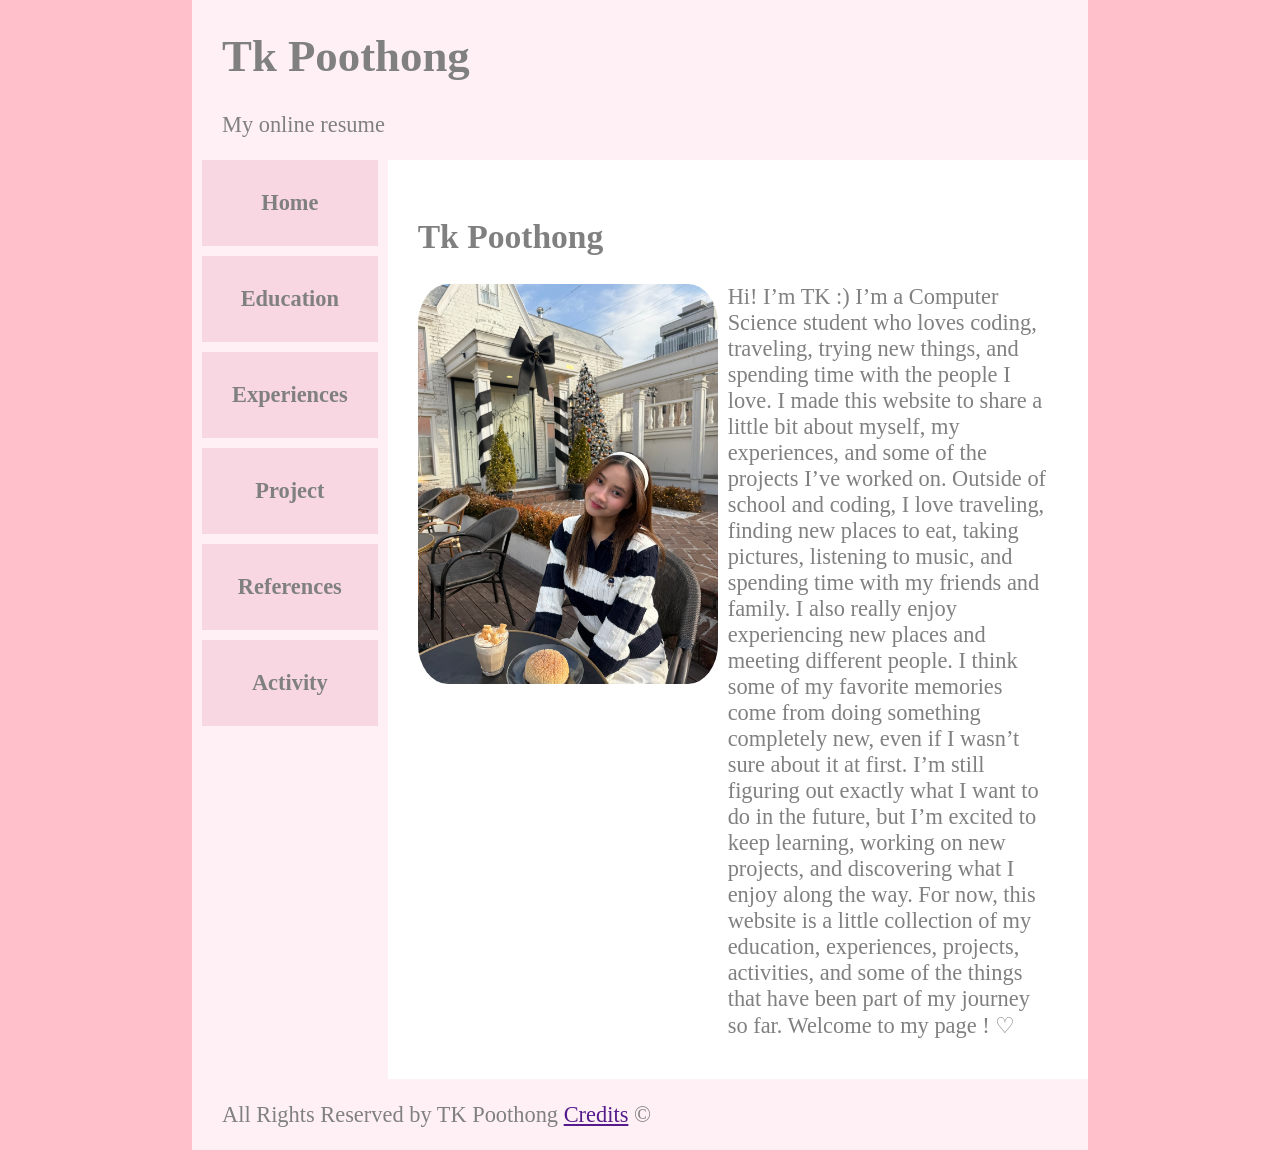
<file: index.html>
<!DOCTYPE html>
<html lang="en">

<head>
    <title>Home</title>
    <link rel="stylesheet" href="styles.css">
</head>

<body>

<header>
    <h1>Tk Poothong</h1>
    <p>My online resume</p>
</header>

<div class = "container">
    <nav class = "navbar">
        <ul>
            <li><a href="./index.html">Home</a></li>
            <li><a href="./education.html">Education</a></li>
            <li><a href="./experiences.html">Experiences</a></li>
            <li><a href="./project.html">Project</a></li>
            <li><a href="./references.html">References</a></li>
            <li><a href="./activity.html">Activity</a></li>
        </ul>
    </nav>

    <main class = "main">
        <h2>Tk Poothong</h2>
        <div class = "container">
            <img class = "img" src="image/tonkaow'sprofile.jpg" alt="This is me" width="300" height="400">
            <div class = "main mainHome" >

                    Hi! I’m TK :) I’m a Computer Science student who loves coding,
                    traveling, trying new things, and spending time with the people I love.
                    I made this website to share a little bit about myself, my experiences, and some of the projects I’ve worked on.
                    Outside of school and coding, I love traveling, finding new places to eat, taking pictures, listening to music, and spending time with my friends and family. I also really enjoy experiencing new places and meeting different people. I think some of my favorite memories come from doing something completely new, even if I wasn’t sure about it at first.
                    I’m still figuring out exactly what I want to do in the future, but I’m excited to keep learning,
                    working on new projects, and discovering what I enjoy along the way.
                    For now, this website is a little collection of my education, experiences, projects, activities,
                    and some of the things that have been part of my journey so far.
                    Welcome to my page ! ♡


            </div>
        </div>
    </main>
</div>

<footer>
    <p>All Rights Reserved by TK Poothong <a href ="">Credits</a> &#169</p>
</footer>

</body>

</html>
</file>
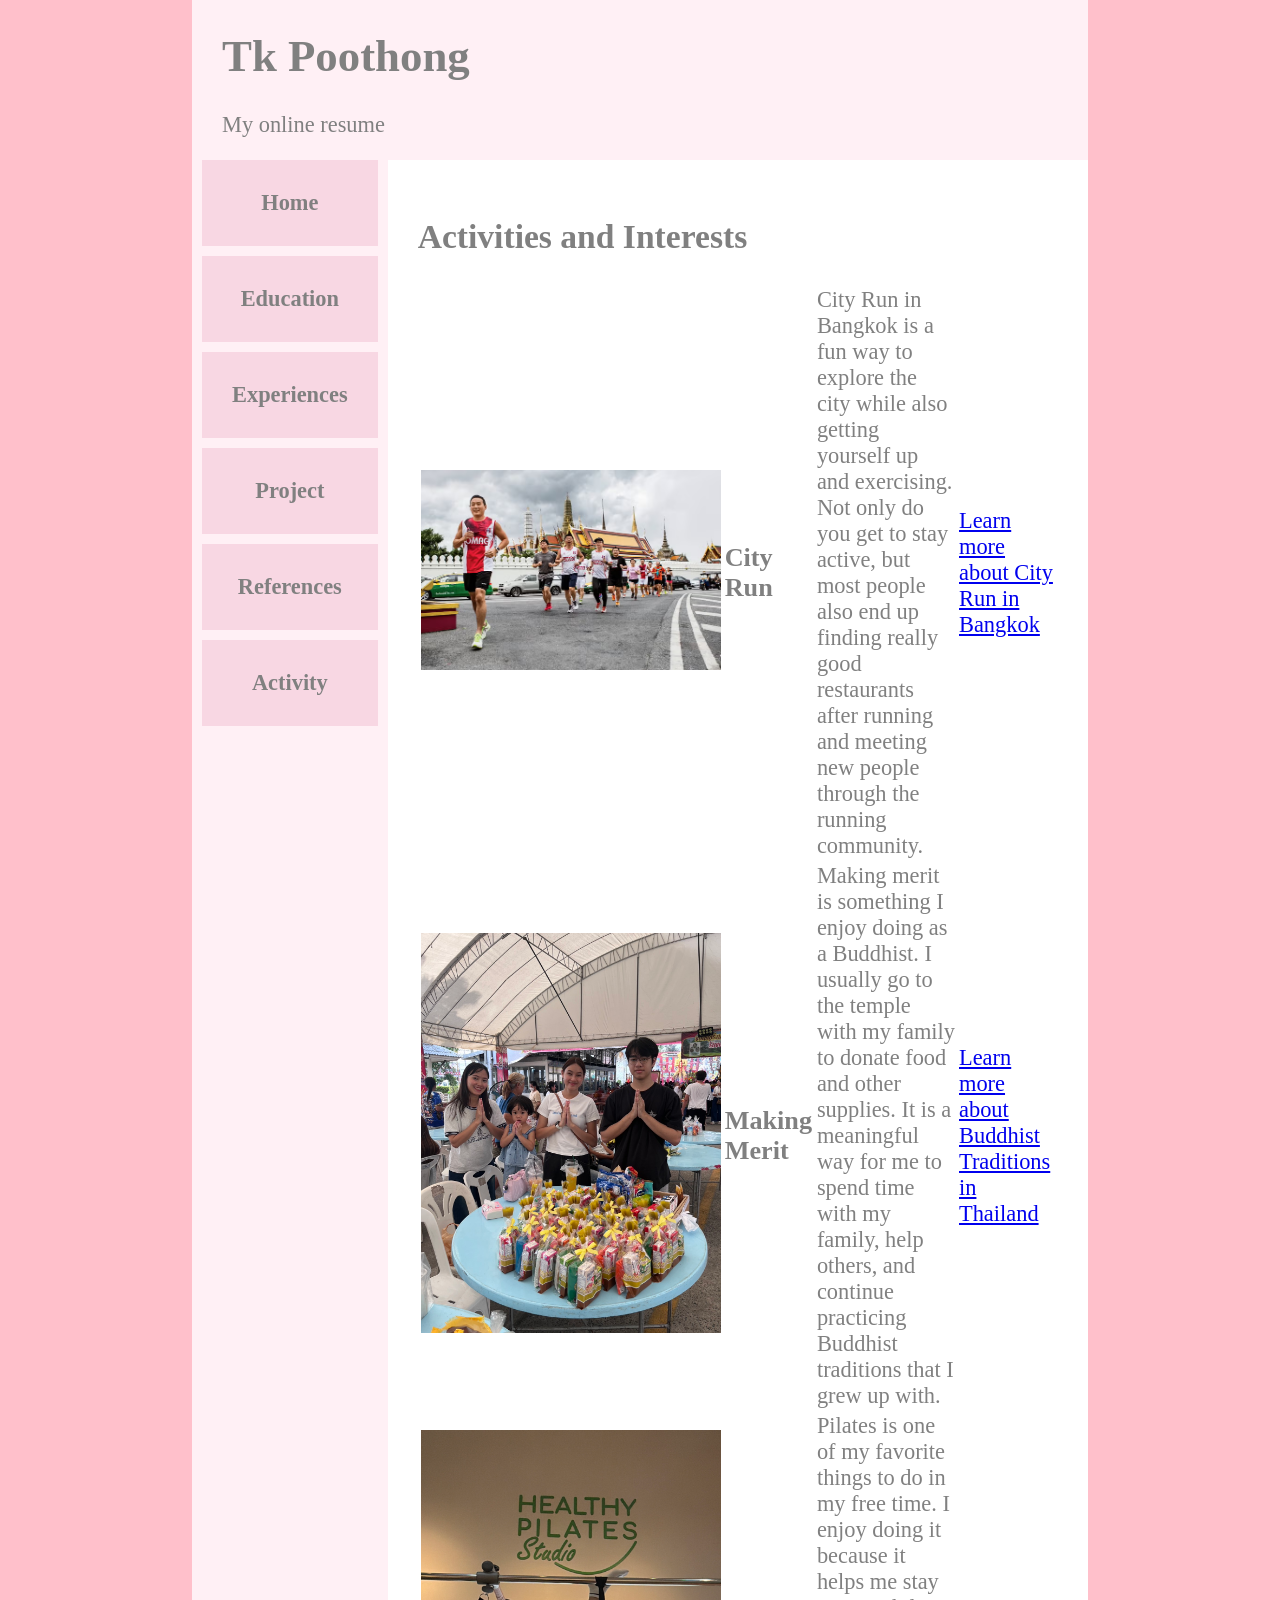
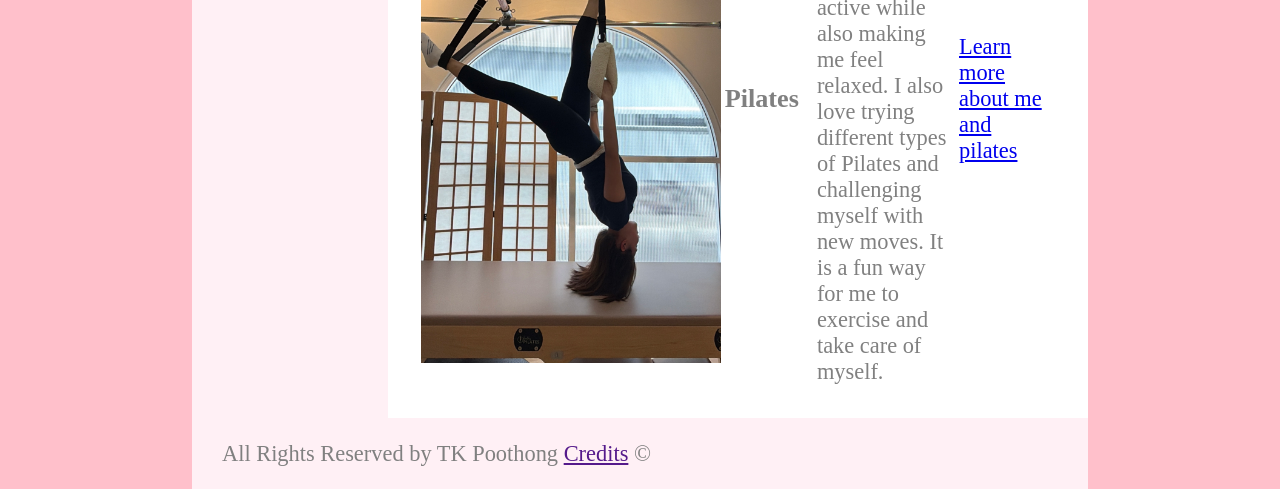
<file: activity.html>
<!DOCTYPE html>
<html lang="en">

<head>
    <title>Activity</title>
    <link rel="stylesheet" href="styles.css">
</head>

<body>

<header>
    <h1>Tk Poothong</h1>
    <p>My online resume</p>
</header>

<div class = "container">
    <nav class = "navbar">
        <ul>
            <li><a href="./index.html">Home</a></li>
            <li><a href="./education.html">Education</a></li>
            <li><a href="./experiences.html">Experiences</a></li>
            <li><a href="./project.html">Project</a></li>
            <li><a href="./references.html">References</a></li>
            <li><a href="./activity.html">Activity</a></li>
        </ul>
    </nav>

<main class = "main">
    <h2>
        Activities and Interests
    </h2>
    <table>
        <tr>
            <td>
                <img src="image/city_run.jpg" alt="City Run" width="300">
            </td>
            <td>
                <h3>
                    City Run
                </h3>
            </td>
            <td>
                City Run in Bangkok is a fun way to explore the city while also getting yourself up and exercising. Not only do you get to stay active, but most people also end up finding really good restaurants after running and meeting new people through the running community.
            </td>
            <td>
                <a href="https://www.facebook.com/groups/654640701341188/">Learn more about City Run in Bangkok</a>
            </td>
        </tr>
        <tr>
            <td>
                <img src="image/ชาวพุทธ.jpg" alt="Making Merit" width="300">
            </td>
            <td>
                <h3>
                    Making Merit
                </h3>
            </td>
            <td>
                Making merit is something I enjoy doing as a Buddhist. I usually go to the temple with my family to donate food and other supplies. It is a meaningful way for me to spend time with my family, help others, and continue practicing Buddhist traditions that I grew up with.
            </td>
            <td>
                <a href="https://thaibatr.com/">Learn more about Buddhist Traditions in Thailand</a>
            </td>
        </tr>
        <tr>
            <td>
                <img src="image/pilates.jpg" alt="Pilates" width="300">
            </td>
            <td>
                <h3>
                    Pilates
                </h3>
            </td>
            <td>
                Pilates is one of my favorite things to do in my free time. I enjoy doing it because it helps me stay active while also making me feel relaxed. I also love trying different types of Pilates and challenging myself with new moves. It is a fun way for me to exercise and take care of myself.
            </td>
            <td>
                <a href="https://www.instagram.com/clubpilatesthailand/">Learn more about me and pilates</a>
            </td>
        </tr>
    </table>

</main>

</div>

<footer>
    <p>All Rights Reserved by TK Poothong <a href ="">Credits</a> &#169</p>
</footer>

</body>

</html>
</file>
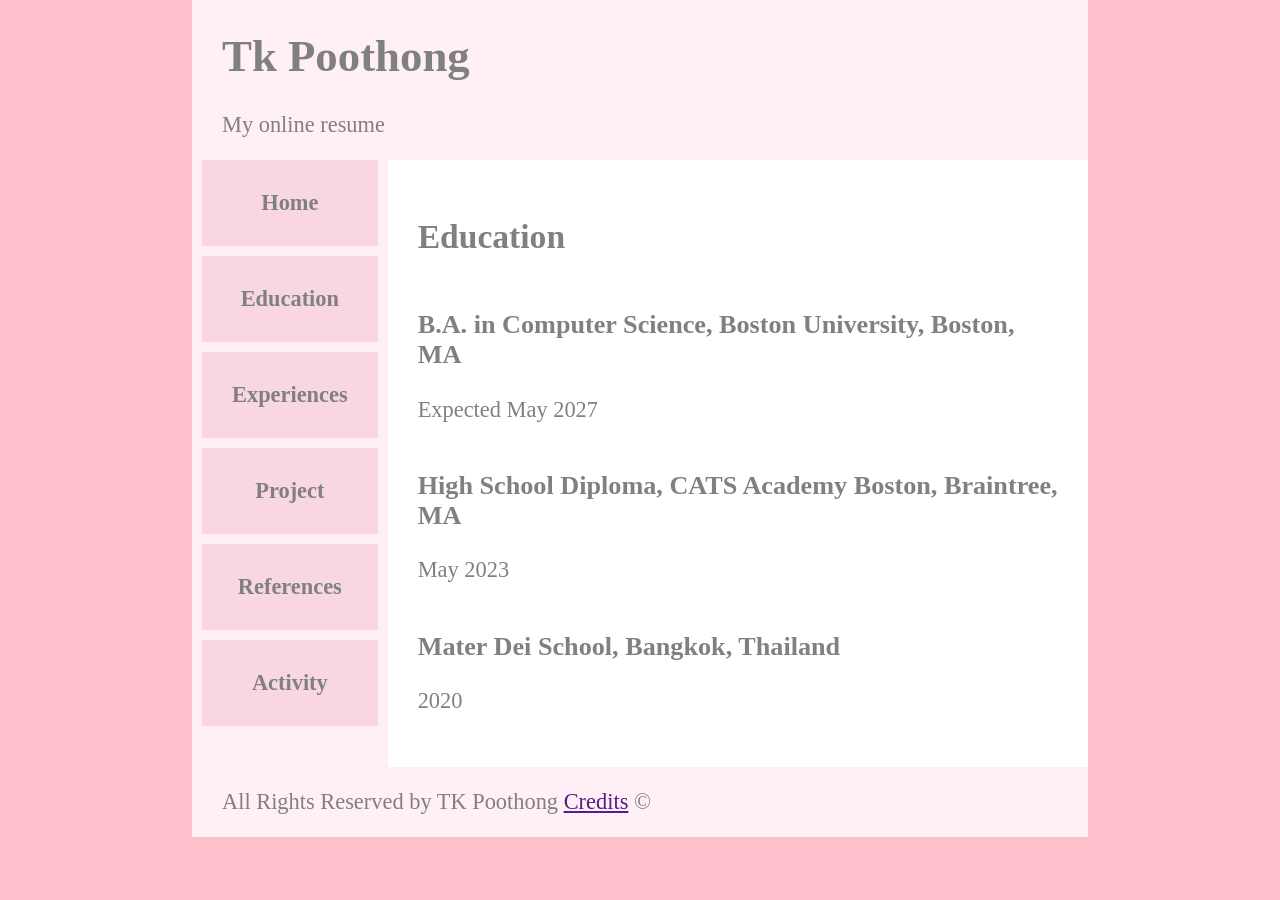
<file: education.html>
<!DOCTYPE html>
<html lang="en">

<head>
    <title>Education</title>
    <link rel="stylesheet" href="styles.css">
</head>

<body>

<header>
    <h1>Tk Poothong</h1>
    <p>My online resume</p>
</header>

<div class = "container">
    <nav class = "navbar">
        <ul>
            <li><a href="./index.html">Home</a></li>
            <li><a href="./education.html">Education</a></li>
            <li><a href="./experiences.html">Experiences</a></li>
            <li><a href="./project.html">Project</a></li>
            <li><a href="./references.html">References</a></li>
            <li><a href="./activity.html">Activity</a></li>
        </ul>
    </nav>

<main class = "main">
    <h2>Education</h2>
    <div>
        <h3>B.A. in Computer Science, Boston University, Boston, MA</h3>
        <p>Expected May 2027</p>
    </div>
    <div>
        <h3>High School Diploma, CATS Academy Boston, Braintree, MA</h3>
        <p>May 2023</p>
    </div>
    <div>
        <h3>Mater Dei School, Bangkok, Thailand</h3>
        <p>2020</p>
    </div>
</main>
</div>
<footer>
    <p>All Rights Reserved by TK Poothong <a href ="">Credits</a> &#169</p>
</footer>

</body>

</html>
</file>
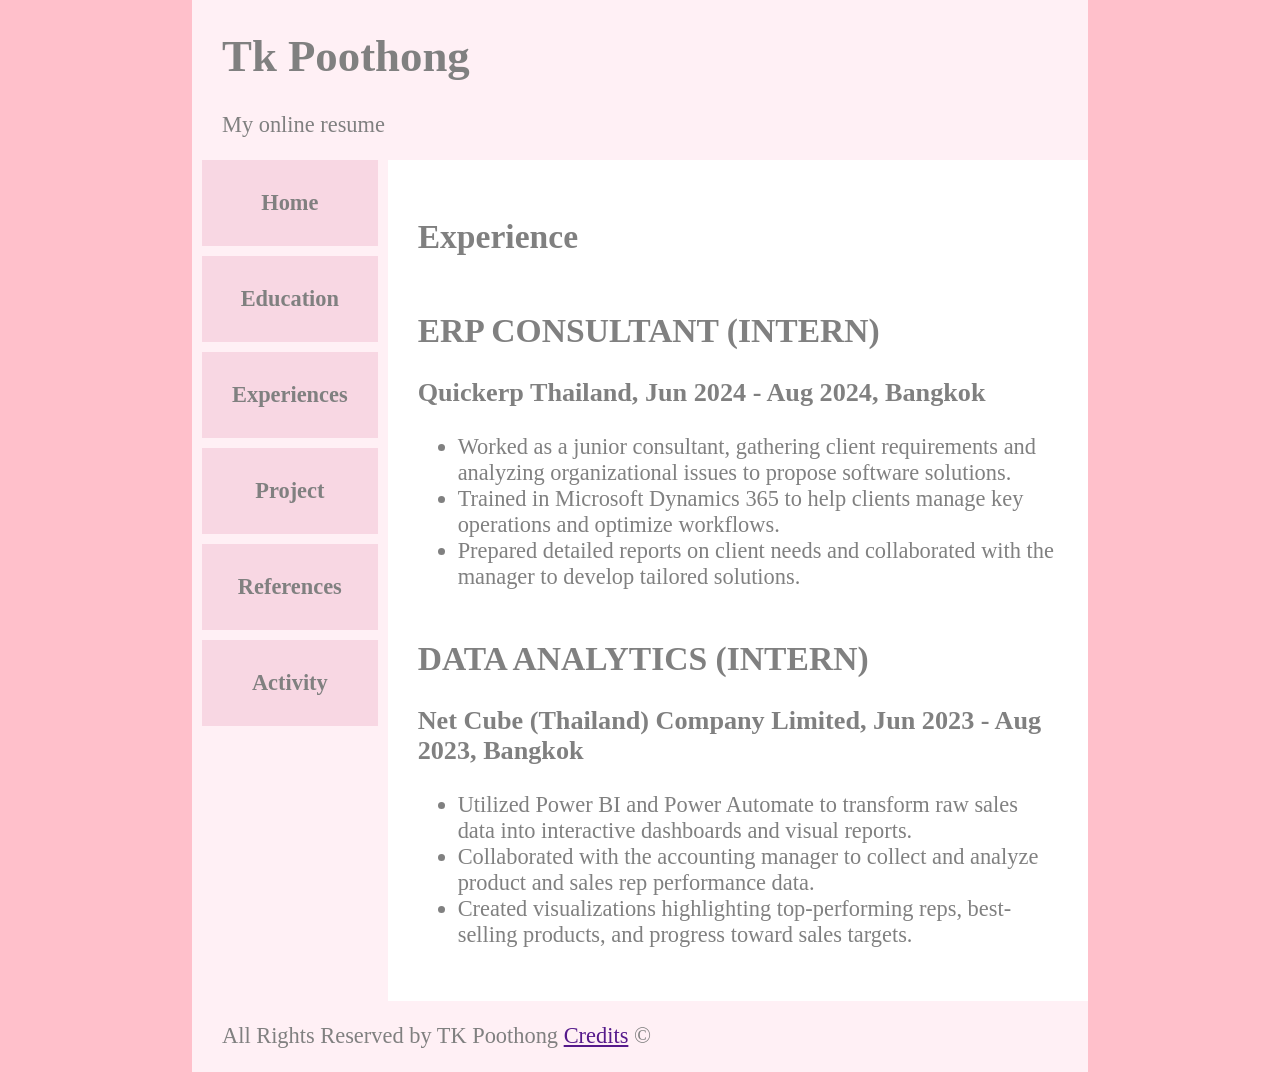
<file: experiences.html>
<!DOCTYPE html>
<html lang="en">

<head>
    <title>Experiences</title>
    <link rel="stylesheet" href="styles.css">
</head>

<body>

<header>
    <h1>Tk Poothong</h1>
    <p>My online resume</p>
</header>
<div class = "container">
    <nav class = "navbar">
        <ul>
            <li><a href="./index.html">Home</a></li>
            <li><a href="./education.html">Education</a></li>
            <li><a href="./experiences.html">Experiences</a></li>
            <li><a href="./project.html">Project</a></li>
            <li><a href="./references.html">References</a></li>
            <li><a href="./activity.html">Activity</a></li>
        </ul>
    </nav>
<main class = "main">
    <h2>Experience</h2>

    <div>
        <h2>ERP CONSULTANT (INTERN)</h2>
        <h3>Quickerp Thailand, Jun 2024 ‐ Aug 2024, Bangkok</h3>
        <ul>
            <li>Worked as a junior consultant, gathering client requirements and analyzing
                organizational issues to propose software solutions.</li>
            <li>Trained in Microsoft Dynamics 365 to help clients manage key operations
                and optimize workflows.</li>
            <li>Prepared detailed reports on client needs and collaborated with the
                manager to develop tailored solutions.</li>
        </ul>
    </div>


    <div>
        <h2>DATA ANALYTICS (INTERN)</h2>
        <h3>Net Cube (Thailand) Company Limited, Jun 2023 ‐ Aug 2023, Bangkok</h3>
        <ul>
            <li>Utilized Power BI and Power Automate to transform raw sales data into
                interactive dashboards and visual reports.</li>
            <li>Collaborated with the accounting manager to collect and analyze product
                and sales rep performance data.</li>
            <li>Created visualizations highlighting top-performing reps, best-selling
                products, and progress toward sales targets.</li>
        </ul>
    </div>
</main>
</div>

<footer>
    <p>All Rights Reserved by TK Poothong <a href ="">Credits</a> &#169</p>
</footer>

</body>

</html>
</file>
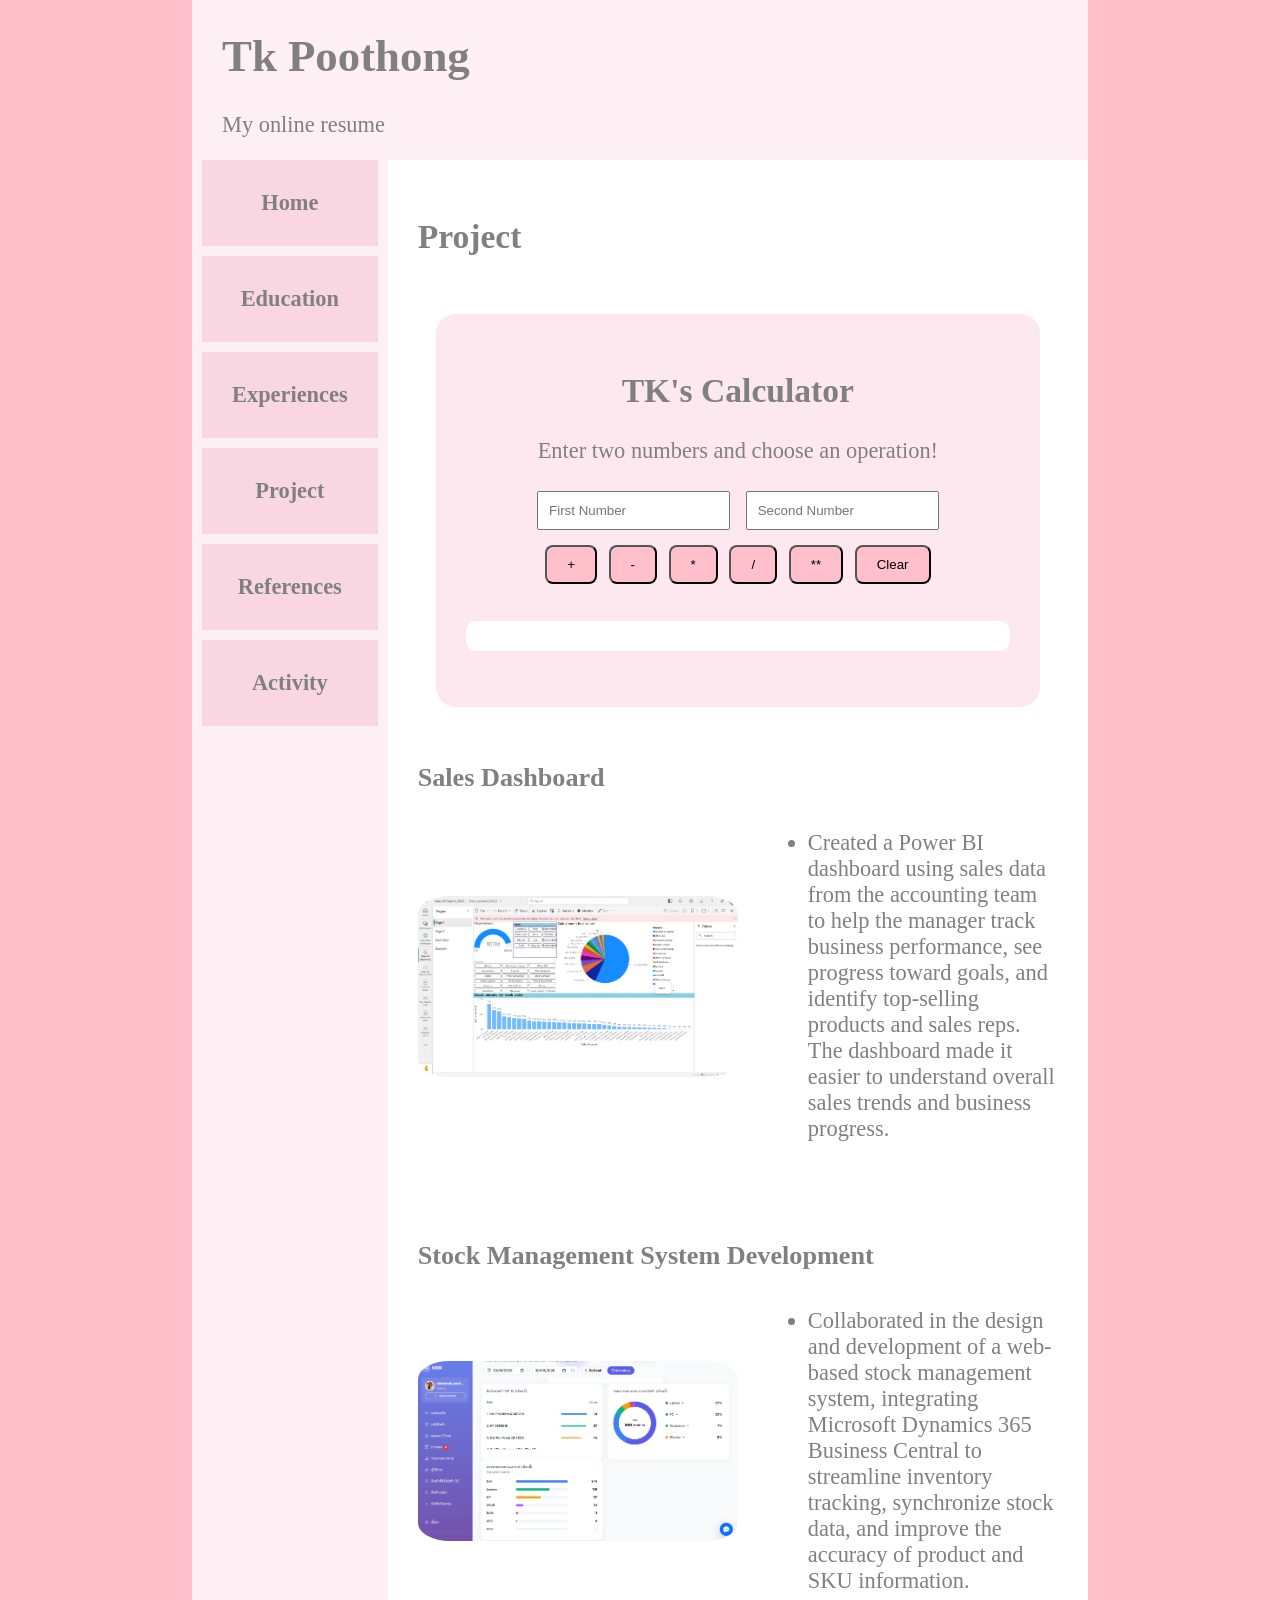
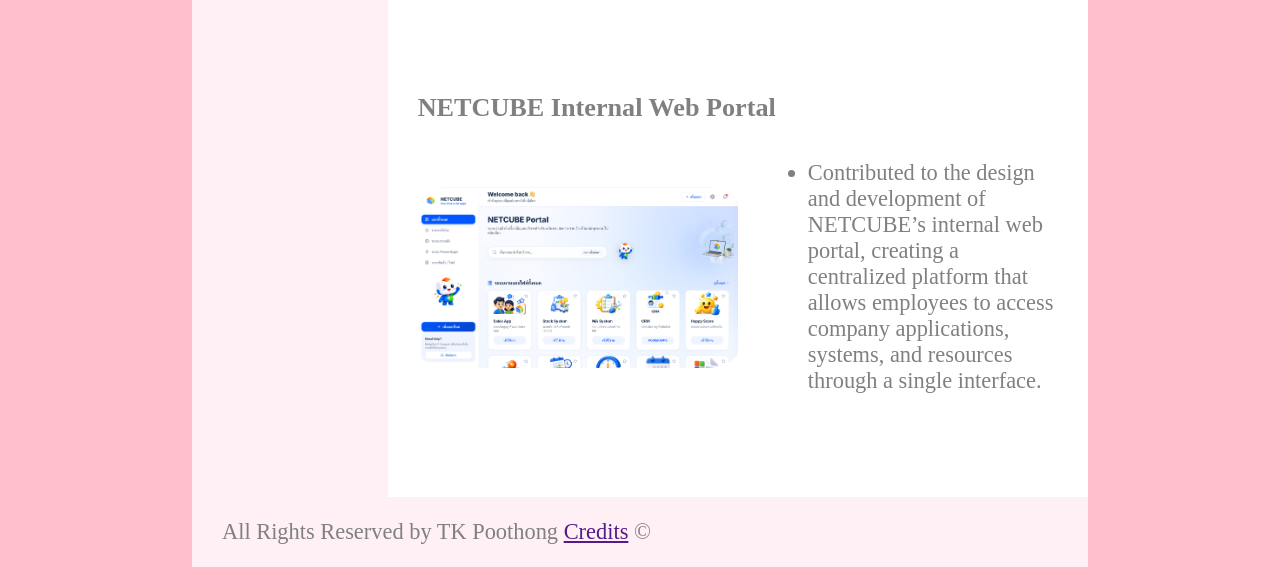
<file: project.html>
<!DOCTYPE html>
<html lang="en">

<head>
    <title>Education</title>
    <link rel="stylesheet" href="styles.css">
</head>

<body>

<header>
    <h1>Tk Poothong</h1>
    <p>My online resume</p>
</header>
<div class = "container">
    <nav class = "navbar">
        <ul>
            <li><a href="./index.html">Home</a></li>
            <li><a href="./education.html">Education</a></li>
            <li><a href="./experiences.html">Experiences</a></li>
            <li><a href="./project.html">Project</a></li>
            <li><a href="./references.html">References</a></li>
            <li><a href="./activity.html">Activity</a></li>
        </ul>
    </nav>

<main class = "main">
    <h2>Project</h2>

    <div class = "calculator">

        <h2> TK's Calculator </h2>
        <p> Enter two numbers and choose an operation!</p>
        <input type="text" id="first-number" placeholder="First Number">
        <input type="text" id="second-number" placeholder="Second Number">
        <br>
        <button onclick="addition()"> + </button>
        <button onclick="subtraction()"> - </button>
        <button onclick="multiplication()">* </button>
        <button onclick="division()">/ </button>
        <button onclick="exponentiation()">**</button>
        <button onclick="clear_data()">Clear </button>
        <h3 id="output"></h3>

        <script>
            function addition()
            {
                let first = parseFloat(document.getElementById("first-number").value);
                let second = parseFloat(document.getElementById("second-number").value);
                let result = first + second;
                if (result < 0)
                {
                    document.getElementById("output").style.color = "red";
                }
                else
                {
                    document.getElementById("output").style.color = "black";
                }
                console.log("this is the result " + result);
                document.getElementById("output").innerHTML=String(result);
            }
            function subtraction()
            {
                let first = parseFloat(document.getElementById("first-number").value);
                let second = parseFloat(document.getElementById("second-number").value);
                let result = first - second;
                if (result < 0)
                {
                    document.getElementById("output").style.color = "red";
                }
                else
                {
                    document.getElementById("output").style.color = "black";
                }
                console.log("this is the result " + result);
                document.getElementById("output").innerHTML=String(result);
            }

            function multiplication()
            {
                let first = parseFloat(document.getElementById("first-number").value);
                let second = parseFloat(document.getElementById("second-number").value);
                let result = first * second;
                if (result < 0)
                {
                    document.getElementById("output").style.color = "red";
                }
                else
                {
                    document.getElementById("output").style.color = "black";
                }
                console.log("this is the result " + result);
                document.getElementById("output").innerHTML=String(result);
            }

            function division()
            {
                let first = parseFloat(document.getElementById("first-number").value);
                let second = parseFloat(document.getElementById("second-number").value);
                let result = first/second;
                if (result < 0)
                {
                    document.getElementById("output").style.color = "red";
                }
                else
                {
                    document.getElementById("output").style.color = "black";
                }
                console.log("this is the result " + result);
                document.getElementById("output").innerHTML=String(result);
            }
            function exponentiation()
            {
                let first = parseFloat(document.getElementById("first-number").value);
                let second = parseFloat(document.getElementById("second-number").value);
                let result = 1;
                if(second>=0)
                {

                    for (let i = 1; i <= second; i++)
                    {
                        result = result * first;
                    }

                }
                else
                {
                    second = second*-1;
                    for (let i = 1; i <= second; i++)
                    {
                        result = result * first;

                    }
                    result = 1/result;
                }

                if (result < 0)
                {
                    document.getElementById("output").style.color = "red";
                }
                else
                {
                    document.getElementById("output").style.color = "black";
                }

                console.log("this is the result " + result);
                document.getElementById("output").innerHTML=String(result);
            }
            function clear_data()
            {
                console.log("tonkaow is here");
                document.getElementById("first-number").value = "";
                document.getElementById("second-number").value = "";
                document.getElementById("output").innerHTML="";

            }
        </script>
    </div>

    <h3 class = "project-title" > Sales Dashboard</h3>
    <div class="project">
        <img class = img src="image/sales.jpg" alt="This is me" width="420px" height="auto">
        <ul>
            <li>Created a Power BI dashboard using sales data from the accounting team to help
            the manager track business performance, see progress toward goals, and identify
            top-selling products and sales reps. The dashboard made it easier to understand
            overall sales trends and business progress.</li>
        </ul>
    </div>

    <h3 class = "project-title" > Stock Management System Development</h3>
    <div class="project">
        <img class = img src="image/stock.jpg" alt="This is me" width="420px" height="auto">
        <ul>
            <li>Collaborated in the design and development of a web-based stock management system, integrating Microsoft Dynamics 365 Business Central to streamline inventory tracking, synchronize stock data, and improve the accuracy of product and SKU information.</li>
        </ul>
    </div>

    <h3 class = "project-title">NETCUBE Internal Web Portal</h3>
    <div class="project">
        <img class = img src="image/allApp.jpg" alt="This is me" width="420px" height="auto">
        <ul>
            <li>Contributed to the design and development of NETCUBE’s internal web portal, creating a centralized platform that allows employees to access company applications, systems, and resources through a single interface.</li>
        </ul>
    </div>

</main>
</div>
<footer>
    <p>All Rights Reserved by TK Poothong <a href ="">Credits</a> &#169</p>
</footer>

</body>

</html>
</file>
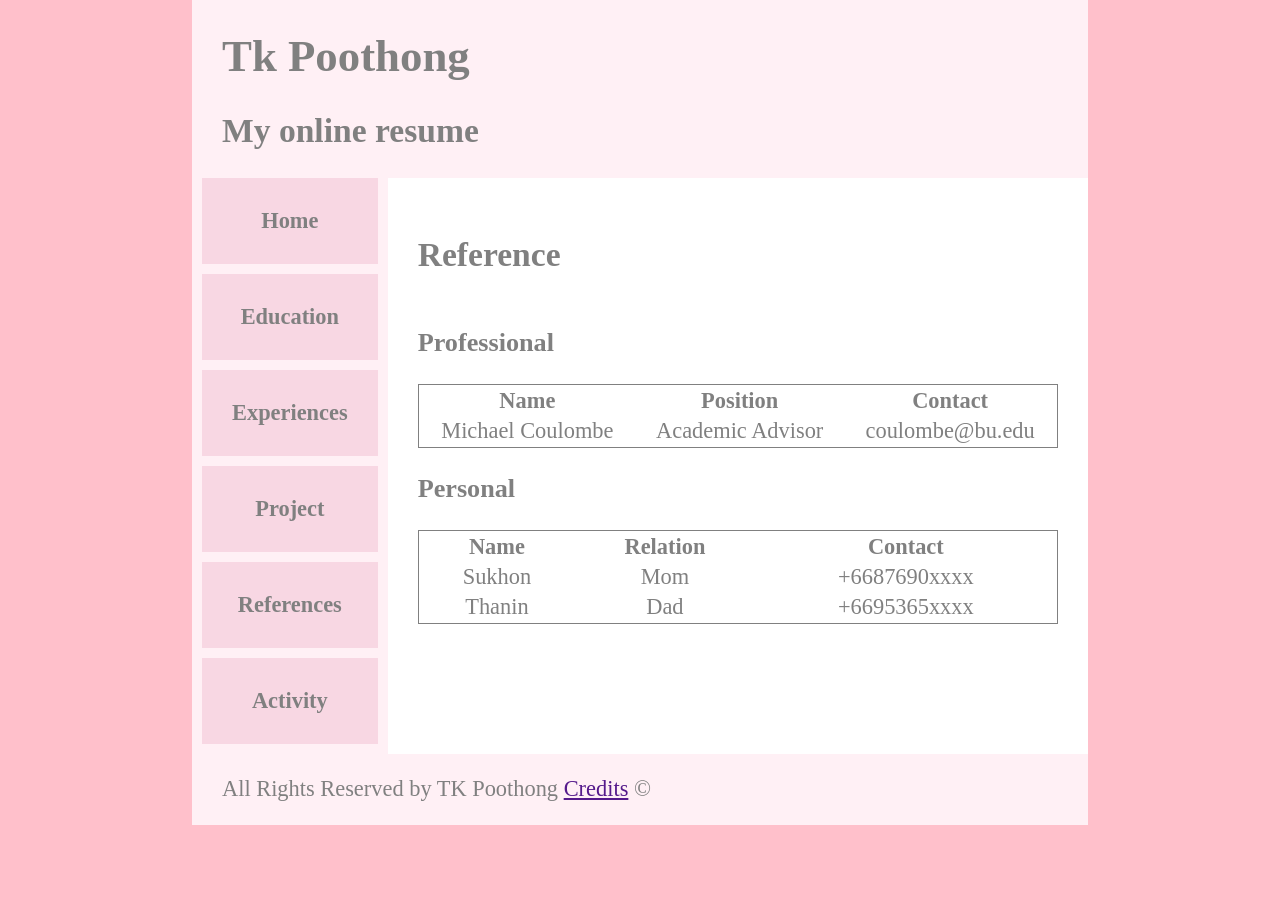
<file: references.html>
<!DOCTYPE html>
<html lang="en">

<head>
    <title>Reference</title>
    <link rel="stylesheet" href="styles.css">
</head>

<body>

<header>
    <h1>Tk Poothong</h1>
    <h2>My online resume</h2>
</header>

<div class = "container">
    <nav class = "navbar">
        <ul>
            <li><a href="./index.html">Home</a></li>
            <li><a href="./education.html">Education</a></li>
            <li><a href="./experiences.html">Experiences</a></li>
            <li><a href="./project.html">Project</a></li>
            <li><a href="./references.html">References</a></li>
            <li><a href="./activity.html">Activity</a></li>
        </ul>
    </nav>

<main class = "main">
    <h2>Reference</h2>
    <h3>Professional</h3>
    <table class = "table">
        <tr class = "tr">
            <th>Name</th>
            <th>Position</th>
            <th>Contact</th>
        </tr>
        <tr class = "tr">
            <td>Michael Coulombe</td>
            <td>Academic Advisor</td>
            <td>coulombe@bu.edu</td>
        </tr>
    </table>

    <h3>Personal</h3>
    <table class = "table">
        <tr class = "tr">
            <th>Name</th>
            <th>Relation</th>
            <th>Contact</th>
        </tr>
        <tr class = "tr">
            <td>Sukhon</td>
            <td>Mom</td>
            <td>+6687690xxxx</td>
        </tr>

        <tr class = "tr">
            <td>Thanin</td>
            <td>Dad</td>
            <td>+6695365xxxx</td>
        </tr>
    </table>

</main>

</div>

<footer>
    <p>All Rights Reserved by TK Poothong <a href ="">Credits</a> &#169</p>
</footer>

</body>

</html>
</file>
<file: styles.css>
body {
    font-family: 'Baloo 2', cursive;
    background: pink;
    color: grey;
    font-size: calc(16px + 0.5vw);;
    display: flex;
    flex-direction: column;
    min-height: 100vh;
    max-width: 70%;
    margin: auto;
}
header{
    background-color:#fff0f5;
    color:grey;
    text-align:left;
    padding-left: 30px;
}
.container {
  display: flex;
  align-items: stretch;
}
.navbar {
  background-color: #fff0f5;
  width: fit-content;
  display: flex;
  flex-direction: column;
}

.navbar ul {
    list-style-type: none;
    padding: 0;
    margin: 0;
}

.navbar li{
    background-color:#F8D7E3;
    text-align: center;
    margin: 0px 10px 10px 10px;
    padding: 30px;
    display: block;
    color: grey;
    text-decoration: none;
    font-weight: bold;
}
.navbar li a{
    color:grey;
    text-decoration: none;
}

.main{
    background-color:white;
    flex: 1;
    padding: 30px;
    display: flex;
    flex-direction: column;
}
footer {
    background-color:#fff0f5;
    padding-left: 30px;
}
.img{
    border-radius: 10%;
}
.table{
    border: 1px solid grey;
}
.tr{
    text-align: center;
}
@media (max-width: 750px) {
    .container {
        flex-direction: column;
    }

    .navbar {
        width: 100%;
    }

    .navbar ul {
        display: flex;
        flex-direction: row;
        width: 100%;
        padding: 0;
        margin: 0;
    }


    .navbar li {
        flex: 1;
        margin: 0 2px;
        padding: 15px 5px;
    }
}

@media (max-width: 1000px) {
    .main{
        background-color:white;
        flex: 1;
        padding: 30px;
        display: flex;
        flex-direction: column;
    }
    header{
        background-color:#fff0f5;;
        color:grey;
        text-align:center;
    }
    body {
        font-family: 'Baloo 2', cursive;
        background: pink;
        color: grey;
        font-size: calc(16px + 0.5vw);;
        display: flex;
        flex-direction: column;
        min-height: 100vh;
        max-width: 100%;
        margin: auto;
    }
}
.mainHome{
    background-color:white;
    flex: 1;
    padding: 0px 10px 10px 10px;
}

.calculator {
    background-color: #fce8ee;
    width: 85%;
    margin: 30px auto;
    padding: 30px;
    text-align: center;
    border-radius: 20px;
}

.calculator input {
    padding: 10px;
    margin: 5px;
}

.calculator button {
    background-color: pink;
    padding: 10px 20px;
    margin: 10px 3px;
    border-radius: 8px;
}

.calculator h3 {
    background-color: white;
    padding: 15px;
    border-radius: 10px;
}
.project {
    display: flex;
    align-items: center;
    gap: 30px;
    margin-bottom: 50px;
}

.project img {
    width: 400px;
    max-width: 50%;
}

.project p {
    flex: 1;
    margin: 0;
}

.project-title {
    margin-bottom: 15px;
}
</file>
